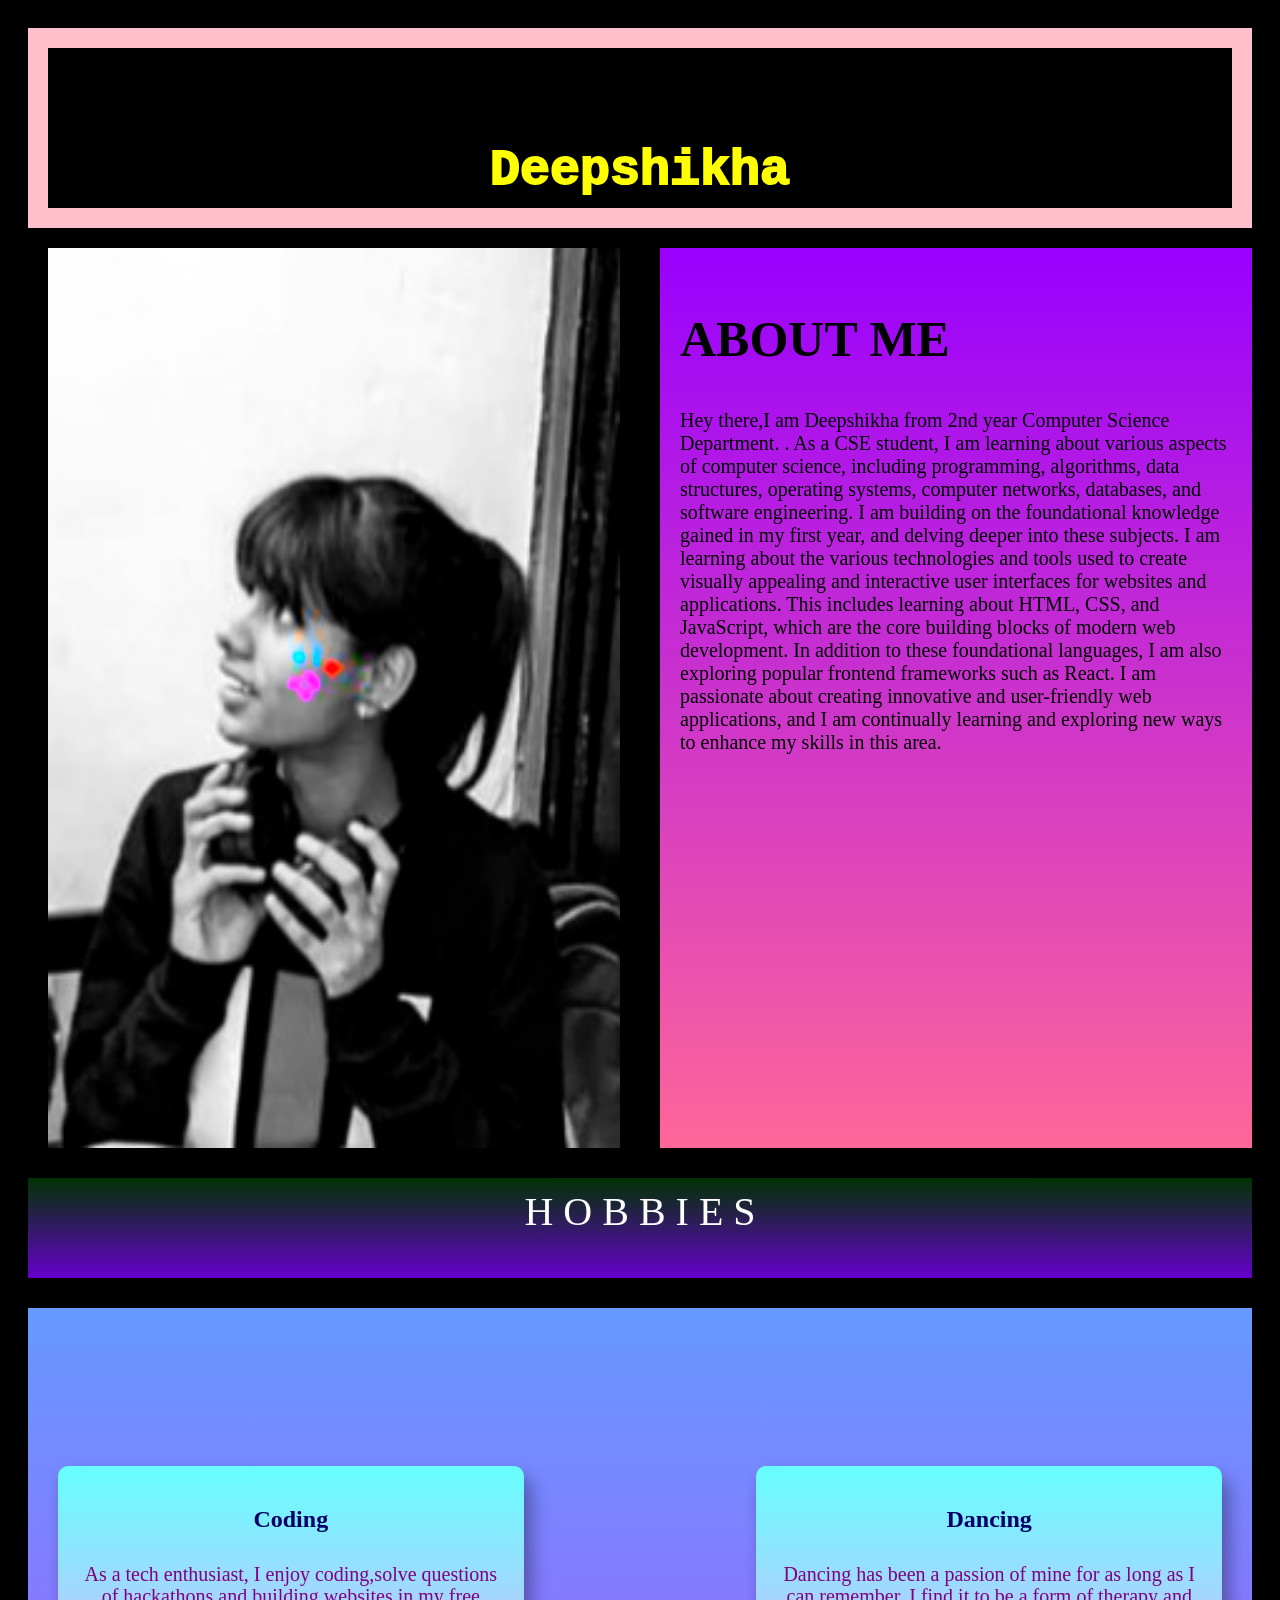
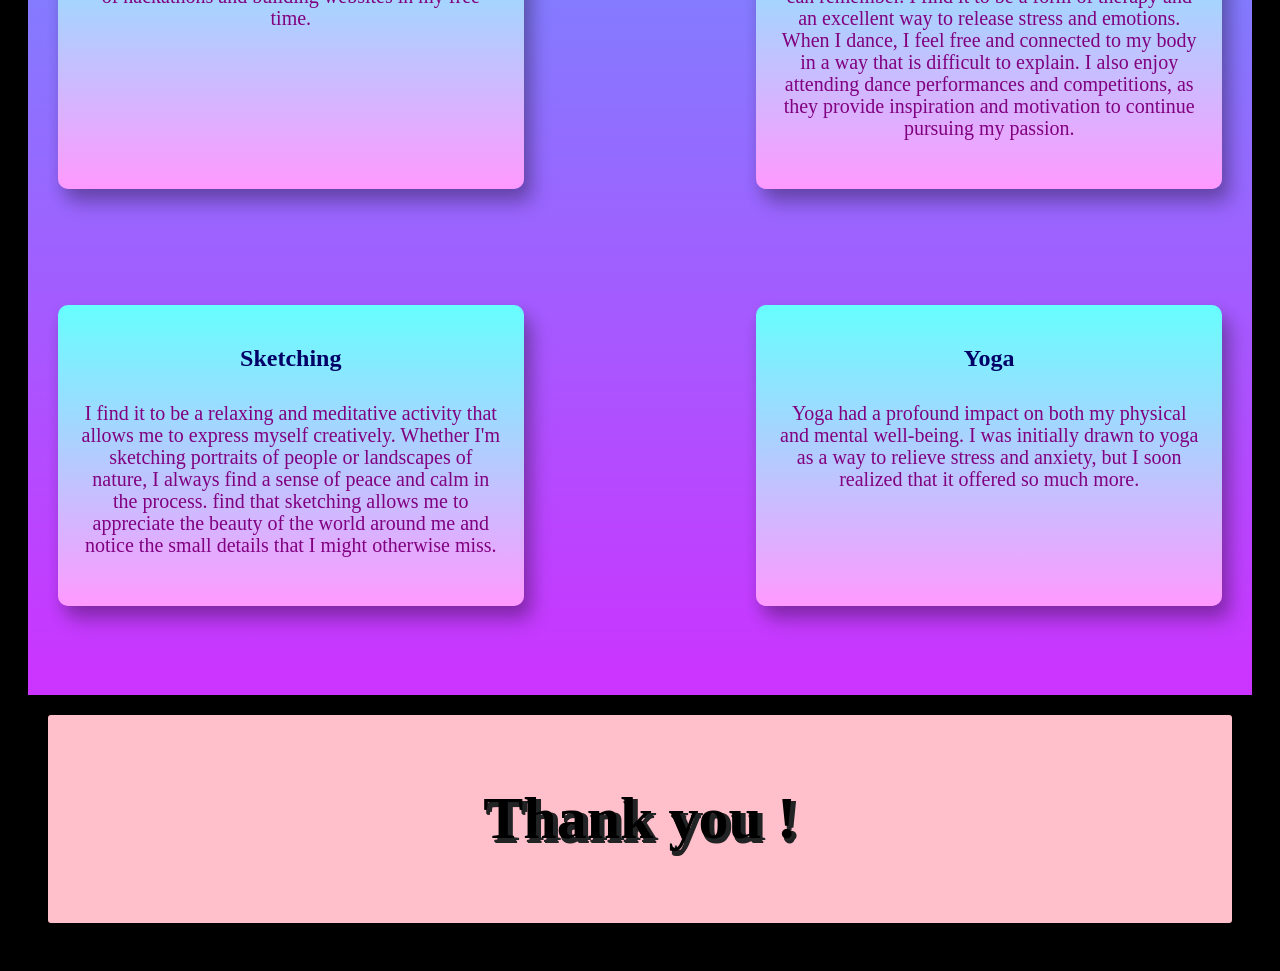
<file: index.html>
<!DOCTYPE html>
<html lang="en">
<head>
    <meta charset="UTF-8">
    <meta http-equiv="X-UA-Compatible" content="IE=edge">
    <meta name="viewport" content="width=device-width, initial-scale=1.0">
    <link rel="stylesheet" href="index.css">

    <title>Document</title>
    <!-- <style>
        

    </style> -->
</head>
<body>

    <div class="header" id="head">
        <div class="header-content" id="head-content">
        <h2>Deepshikha </h2>
        <h2>Deepshikha </h2>
        </div>
    </div>

    <div class="row">
        <div class="leftcol">
            <div class="photo-section">
                <img src="me.jpg" alt="img" class="overlayimg">
                <div class="fadeimg">
                <div class="text" id="overlay-text">
                    Hello there!
                </div>
                </div>
            </div>
        </div>

        <div class="rightcol">
            <div class="about-section">
                <h2>ABOUT ME</h2>
                    <p>Hey there,I am Deepshikha from 2nd year Computer Science Department.
                        . As a CSE student, I am learning about various aspects of computer science, including programming, algorithms, data structures, operating systems, computer networks, databases, and software engineering.

 I am building on the foundational knowledge gained in my first year, and delving deeper into these subjects.
I am learning about the various technologies and tools used to create visually appealing and interactive user interfaces for websites and applications. This includes learning about HTML, CSS, and JavaScript, which are the core building blocks of modern web development.
In addition to these foundational languages, I am also exploring popular frontend frameworks such as React.

I am passionate about creating innovative and user-friendly web applications, and I am continually learning and exploring new ways to enhance my skills in this area.

                    </p>
            </div>
        </div>

    </div>

    <div class="hobby-section" id="hob-sec">

    <div class="hobby" id="hobby-text">
        <!-- <h2>Hobbies</h2> -->
        <span style="--i:1">H</span>
        <span style="--i:2">O</span>
        <span style="--i:3">B</span>
        <span style="--i:4">B</span>
        <span style="--i:5">I</span>
        <span style="--i:6">E</span>
        <span style="--i:7">S</span>
    </div>
    
    <div class="my-hobbies" id="hobbies">
        <!-- <h1>HOBBIES</h1> -->
       

    <div class="Hobbies1" id="hobby-row">
        <div class="coding-section" id="coding">
      <h2>Coding</h2>
            <p>As a tech enthusiast, I enjoy coding,solve questions of hackathons and building websites in my free time.</p>
        </div>

       
        <div class="dancing-section" id="dancing">
         <h2>Dancing</h2>
            <p>Dancing has been a passion of mine for as long as I can remember. I find it to be a form of therapy and an excellent way to release stress and emotions. When I dance, I feel free and connected to my body in a way that is difficult to explain.
                I also enjoy attending dance performances and competitions, as they provide inspiration and motivation to continue pursuing my passion.
            </p>
        </div>

    </div>

    <div class="Hobbies2" id="hobby-row">
       
        <div class="sketch-section" id="sketch">
            <h2>Sketching</h2>
            <p> I find it to be a relaxing and meditative activity that allows me to express myself creatively. Whether I'm sketching portraits of people or landscapes of nature, I always find a sense of peace and calm in the process.
                find that sketching allows me to appreciate the beauty of the world around me and notice the small details that I might otherwise miss.
            </p>
        </div>

        
        <div class="yoga-section" id="yoga">
            <h2>Yoga</h2>
            <p>Yoga had a profound impact on both my physical and mental well-being. I was initially drawn to yoga as a way to relieve stress and anxiety, but I soon realized that it offered so much more.</p>
        </div>
        </div>

    </div>

</div>
<!-- <div class="photosection" id="photo">
    <h1>IITH</h1>

</div>

<div class="slides-section" id="slides">

</div> -->
<!-- <div class="row2">
    <div class="leftcolumn" id="left">
     
      <div class="slider-container" id="slide1">

      </div>

     </div>

      

    <div class="rightcolumn" id="right">
        <div class="slider-container" id="slide2">
        
        </div>
    
 </div> -->

<div class="footer" id="foot">
    <h2>
    <span>Thank</span>
    <span>you</span>
    <span>!</span>
</h2>
</div>
 


       

    
</body>
</html>
</file>
<file: index.css>
*{
    box-sizing: border-box;
    
}

body {
    padding: 20px;
    background:black;
    /* background: linear-gradient(to bottom, #000066 0%, #ff0000 100%); */
}

#head{
    border: 20px solid pink;
    padding: 30px;
    height: 200px;
    text-align: center;
    background:black;
    /* color:white; */
    font-family: 'Courier New', Courier, monospace;
    display: flex;
    /* //flexible responsive layout wihtout float or positioning. */
	align-items: center;
	justify-content: center;
}

#head-content{
    position: relative;

}
#head-content h2 {
	color: yellow;
    font-size: 50px;
	position: absolute;
	transform: translate(-50%, -50%);
    /* means element should be moved 50%of its own width to left and 50% of its height */
}

#head-content h2:nth-child(1) {
	color: transparent;
	-webkit-text-stroke: 2px yellow; 
    /* outline around text */
}

#head-content h2:nth-child(2) {
	color: yellow;
	animation: animate 4s ease-in-out infinite;
    /* ease-in-out means animation will start slow,acc in middle,and slow down again at end. */
}

@keyframes animate {
	0%,
	100% {
		clip-path: polygon(
			0% 45%,
			16% 44%,
			33% 50%,
			54% 60%,
			70% 61%,
			84% 59%,
			100% 52%,
			100% 100%,
			0% 100%
		);
	}

	50% {
		clip-path: polygon(
			0% 60%,
			15% 65%,
			34% 66%,
			51% 62%,
			67% 50%,
			84% 45%,
			100% 46%,
			100% 100%,
			0% 100%
		);
	}
}


.leftcol{
    float: left;
    position:relative;
    width:50%;
    
}
.rightcol{
    float:left;
    width: 50%;
    padding-left:20px;
}

.photo-section{
    background: black;
    /* background: linear-gradient(to bottom, #000066 0%, #ff0000 100%); */
    width: 100%;
    padding: 20px;
}

.about-section{
    height: 900px;
    background: linear-gradient(to bottom, #9900ff 0%, #ff6699 100%);
    padding: 20px;
    margin-top: 20px;
    color: black;
}

.about-section h2{
    font-size: 50px;
    
    /* animation-timing-function: linear; */
}


.about-section p{
    font-size: 20px;;
}

.overlayimg{
    width: 100%;
    height:900px;
    display:block;
    filter: saturate(7);

}


.fadeimg{
    position:absolute;

    top:0;
    bottom: 0;
    left:0;
    right:0;
    height:100%;
    width:100%;
    opacity:0;
    transition: .5 s ease;
    
    background: linear-gradient(to bottom, #9900ff 0%, #ff6699 100%);
}

.leftcol:hover .fadeimg{
    opacity: 0.5;
}

#overlay-text{
background:transparent;
    height:100%;
    width:100%;
    position:absolute;
    top:50%;
    left:40%;
    font-size: 50px;
    
}

.row:after {
    content: "";
    display: table;
    clear: both;
}


#hob-sec{
    margin-top: 10px;
    border: pink;
    border-radius: 20px;
}

#hobby-text{
   
position: relative;
height: 100px;
color: black;
    padding: 10px;
     font-size: 40px;
     text-align: center;
     background: linear-gradient(to bottom, #003300 0%, #6600cc 100%);
     display: block;
     margin-bottom: 30px;
     
 }


 #hobby-text span{
    position: relative;
    display: inline-block;
    font-size: 40px;
    color: #fff;
    text-transform: uppercase;
    animation: flip 2s infinite;
    animation-delay: calc(.2s * var(--i));

 }
 @keyframes flip {
    0%,80% {
      transform: rotateY(360deg) 
    }
  }

#hobbies{
    /* margin-top: auto; */
    padding: 30px;
  background: linear-gradient(to bottom, #6699ff 0%, #cc33ff 100%);
    width:100%;
    margin:auto;
    text-align:center;
    padding-top:100px;
}




 #hobbies h1{
    font-size:40px;
    font-weight:900;
 }

#coding p{
    color: purple;
     font-size:20px;
    font-weight:400;
    line-height:22px;
    padding:10px; 
}

#dancing p{
    color: purple;
   
    font-size:20px;
    font-weight:400;
    line-height:22px;
    padding:10px; 
}

#sketch p{
    color: purple;
  
    font-size:20px;
    font-weight:400;
    line-height:22px;
    padding:10px; 
}

#yoga p{
    color: purple;
  
    font-size:20px;
    font-weight:400;
    line-height:22px;
    padding:10px; 
}


#hobby-row{
    margin-top:5%;
    display:flex;
    justify-content:space-between;
}


#coding, #dancing, #sketch, #yoga{
    flex-basis:40%;
   color:#000066;
   background: linear-gradient(to bottom, #66ffff 0%, #ff99ff 100%);
    border-radius:10px;
    /* background-color: antiquewhite; */
    margin-bottom:5%;
    padding:20px 12px; 
    box-sizing:border-box;
    transition:0.5s;
    box-shadow:  4px 8px 16px 0 rgba(0, 0, 0, 0.2), 10px 16px 20px 0 rgba(0, 0, 0, 0.19);

}
.row2{
    /* background-color: rgba(210, 210, 210, 0.5); */
    /* border: 1px solid #000; */
    padding: 0.5rem;
    display: flex;
  }

#left{
    float: left;
    width:50%;
}
#right{
    float: left;
    width:50%;
    padding-left: 20px;
}

#slide1{
        background: white;
        width: 100%;
        padding: 20px;
        height:400px;
        padding: 20px;
        padding-top:100px;
        background-image: url("i15.jpg");
        background-size: 100% 100%;
        background-position: center;
        margin-top:50px;
        margin-bottom: 50px;
        padding-bottom: 50px;
        position: absolute;
        box-shadow: 1px 2px 10px 5px blue;
        animation: slider 9s infinite linear;
    }
    
    @keyframes slider {
        0%{
            background-image: url(i11.jpg);
            /* background-size: 100% 100%; */
        }
        35%{
            background-iamge:url(i16.jpg);
            /* background-size: 100% 100%; */
        }
        75%{
            background-image: url(i14.jpg);
            /* background-size: 100% 100%; */
        }
        
    }

#slide2{
   
        background: white;
      
        width: 100%;
        padding: 20px;
     
        height:400px;
    
        padding-top:100px;
        background-image: url("i15.jpg");
        background-size: 100% 100%;
        background-position: center;
        margin-top:50px;
        margin-bottom: 50px;
        padding-bottom: 50px;
        position: absolute;
        box-shadow: 1px 2px 10px 5px blue;
        animation: slider 9s infinite linear;
     margin-left: 20px;

    }
    
    @keyframes slider {
        0%{
            background-image: url(i11.jpg);
            /* background-size: 100% 100%; */
        }
        35%{
            background-iamge:url(i16.jpg);
            /* background-size: 100% 100%; */
        }
        75%{
            background-image: url(i14.jpg);
            /* background-size: 100% 100%; */
        }
        
    }



#foot {
        border:pink ;
        border-radius:3px;
       
        padding: 20px;
        text-align: center;
        background: pink;
        margin-top: 80px;
        margin: 20px;
        color: black;
        font: 700 normal 2.5em 'tahoma';
        text-shadow: 5px 2px #222324, 2px 4px #222324, 3px 5px #222324;
        /* clip-path: circle(50%); */
        animation-name: example;
       animation-duration: 4s;
       animation-iteration-count: infinite;
      }

      @keyframes example {
        0%   {background-color: rgb(15, 173, 241);}
        25%  {background-color: purple;}
        50%  {background-color: blue;}
        75%  {background-color:pink;}
        100% {background-color: green;}
      }

#coding:hover,#dancing:hover,#sketch:hover,#yoga:hover {
        /* Start the shake animation and make the animation last for 0.5 seconds */
        animation: shake 0.5s;
      
        /* When the animation is finished, start again */
        animation-iteration-count: infinite;
      }
      
      @keyframes shake {
        0% { transform: translate(1px, 1px) rotate(0deg); }
        10% { transform: translate(-1px, -2px) rotate(-1deg); }
        20% { transform: translate(-3px, 0px) rotate(1deg); }
        30% { transform: translate(3px, 2px) rotate(0deg); }
        40% { transform: translate(1px, -1px) rotate(1deg); }
        50% { transform: translate(-1px, 2px) rotate(-1deg); }
        60% { transform: translate(-3px, 1px) rotate(0deg); }
        70% { transform: translate(3px, 1px) rotate(-1deg); }
        80% { transform: translate(-1px, -1px) rotate(1deg); }
        90% { transform: translate(1px, 2px) rotate(0deg); }
        100% { transform: translate(1px, -2px) rotate(-1deg); }
      }



@media screen and (max-width: 800px) {
        .leftcol, .rightcol {   
          width: 100%;
          padding: 0;
        }
      }
</file>
